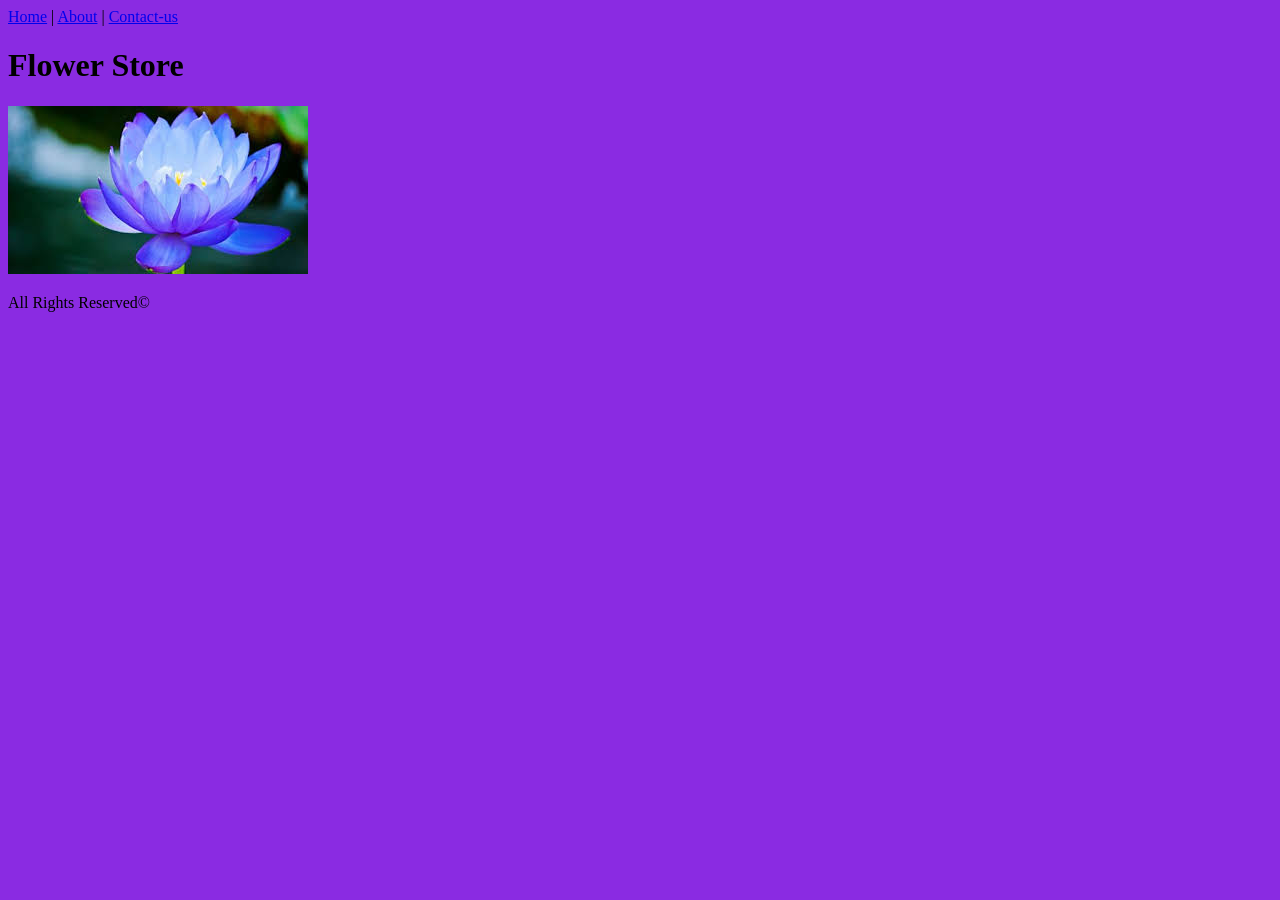
<file: index.html>
<!DOCTYPE html>
<html lang="en">

<head>
    <meta charset="UTF-8">
    <meta name="viewport" content="width=device-width, initial-scale=1.0">
    <title>Document</title>
    <link rel="stylesheet" href="style.css">
    <script defer src="main.js"></script>
</head>

<body>
    <a href="index.html">Home</a>
    <span>|</span>
    <a href="about.html">About</a>
    <span>|</span>
    <a href="contact-us.html">Contact-us</a>

    <h1>Flower Store</h1>
    <img src="images/home.jpg" alt="flowers">

    <p>All Rights Reserved©</p>

</body>

</html>
</file>
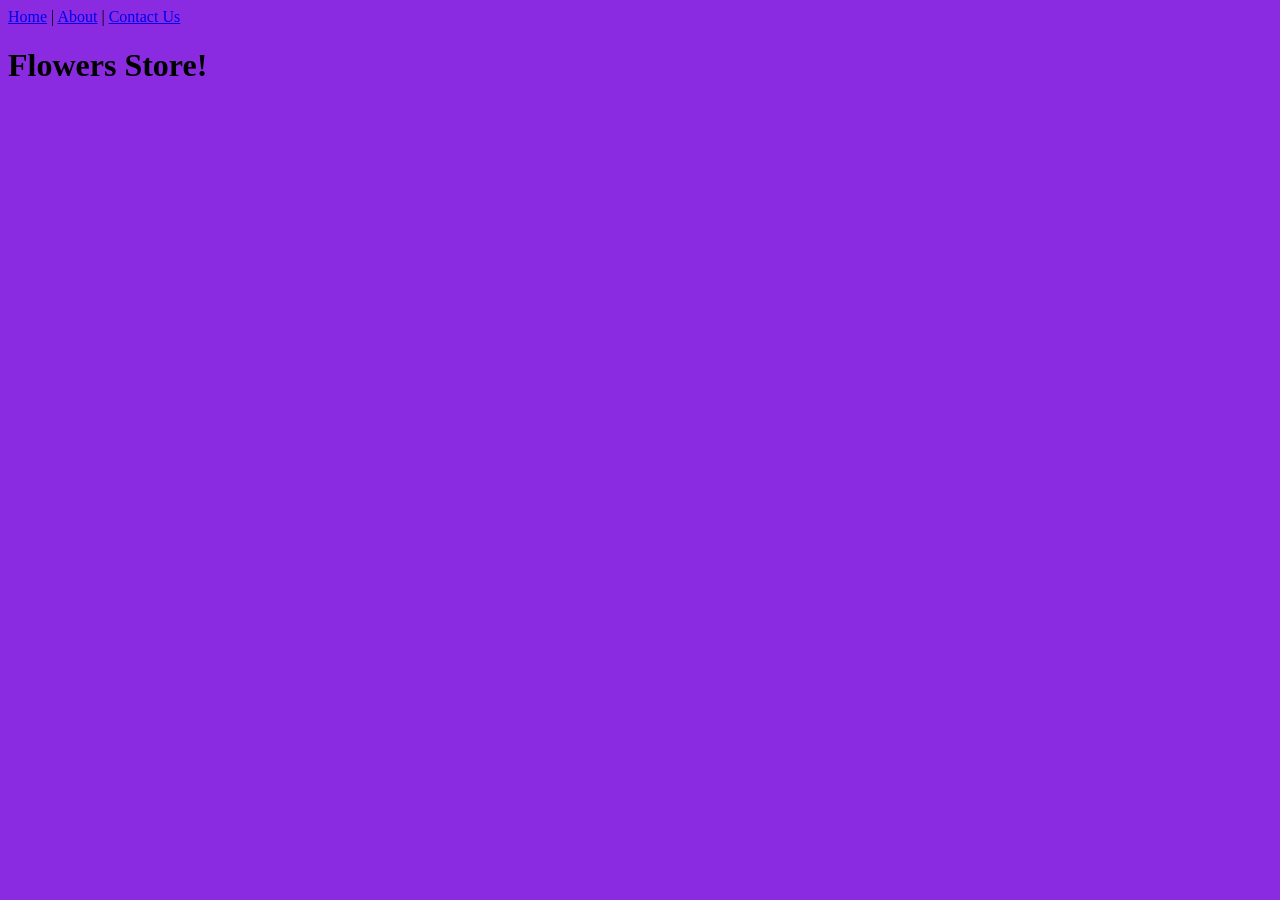
<file: about.html>
<!DOCTYPE html>
<html lang="en">

<head>
    <meta charset="UTF-8">
    <meta name="viewport" content="width=device-width, initial-scale=1.0">
     <link rel="stylesheet" href="style.css">
      <script defer src="main.js"></script>
    <title>Document</title>

</head>

<body>
    <a href="index.html">Home</a>
    <span>|</span>
    <a href="about.html">About</a>
    <span>|</span>
    <a href="contact-us.html">Contact Us</a>

    <h1>Flowers Store!</h1>
</body>

</html>
</file>
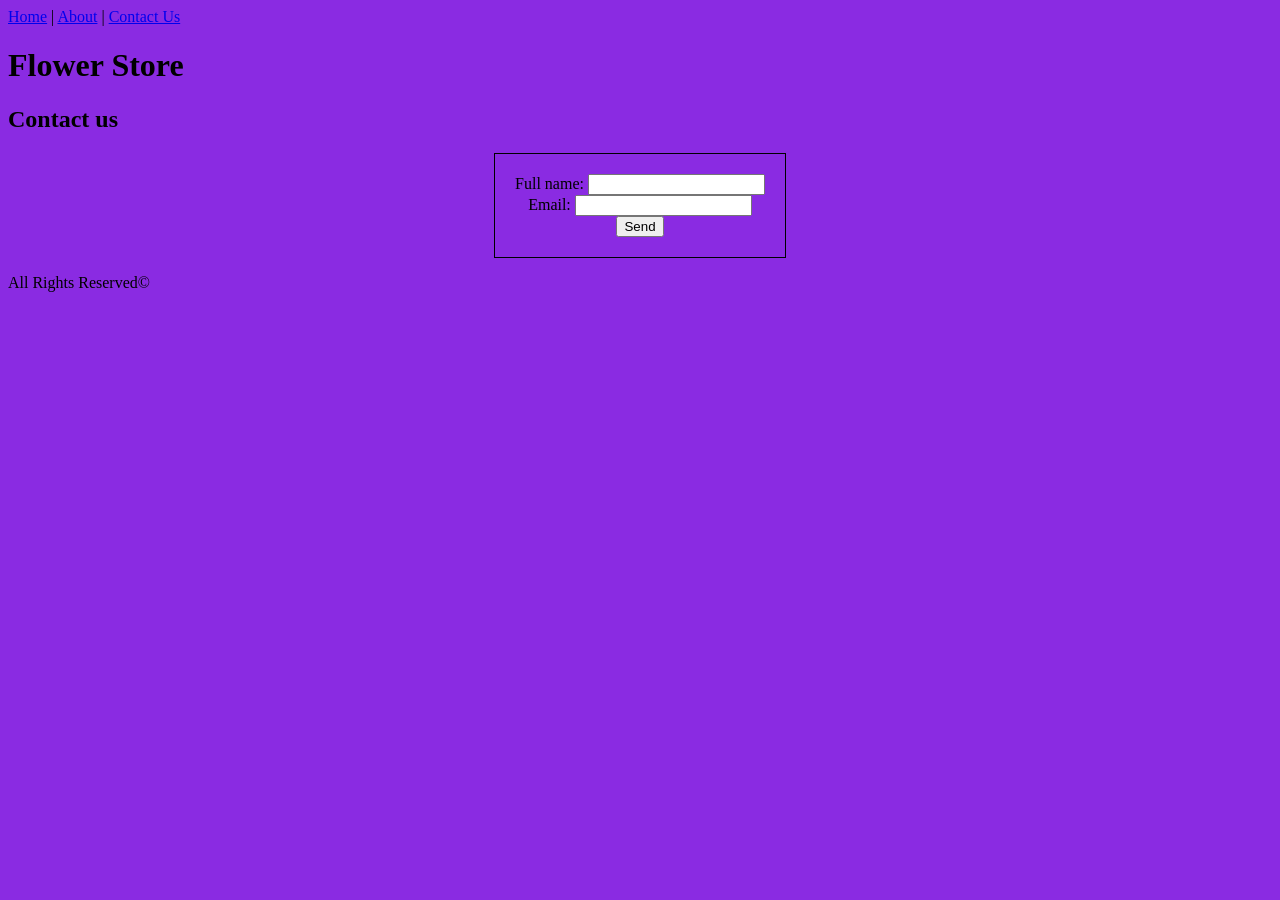
<file: contact-us.html>
<!DOCTYPE html>
<html lang="en">

<head>
    <meta charset="UTF-8">
    <meta name="viewport" content="width=device-width, initial-scale=1.0">
    <title>Document</title>
    <link rel="stylesheet" href="style.css">
    <script defer src="main.js"></script>
</head>

<body>
    <a href="index.html">Home</a>
    <span>|</span>
    <a href="about.html">About</a>
    <span>|</span>
    <a href="contact-us.html">Contact Us</a>

    <h1>Flower Store</h1>
    <h2>Contact us </h2>
    <div class="container">

        <form>

            <label>Full name: </label>
            <input type="text" name="fullName">
            <br>

            <label>Email: </label>
            <input type="email" name="email">
            <br>

            <button>Send</button>

        </form>
    </div>
    <p>All Rights Reserved©</p>

</body>

</html>
</file>
<file: style.css>
body {
    font-family: fantasy;
    background-color: blueviolet;
}


form {
    display: inline-block;
    border: 1px solid black;
    padding: 20px;

}

.container {
    text-align: center;
}
</file>
